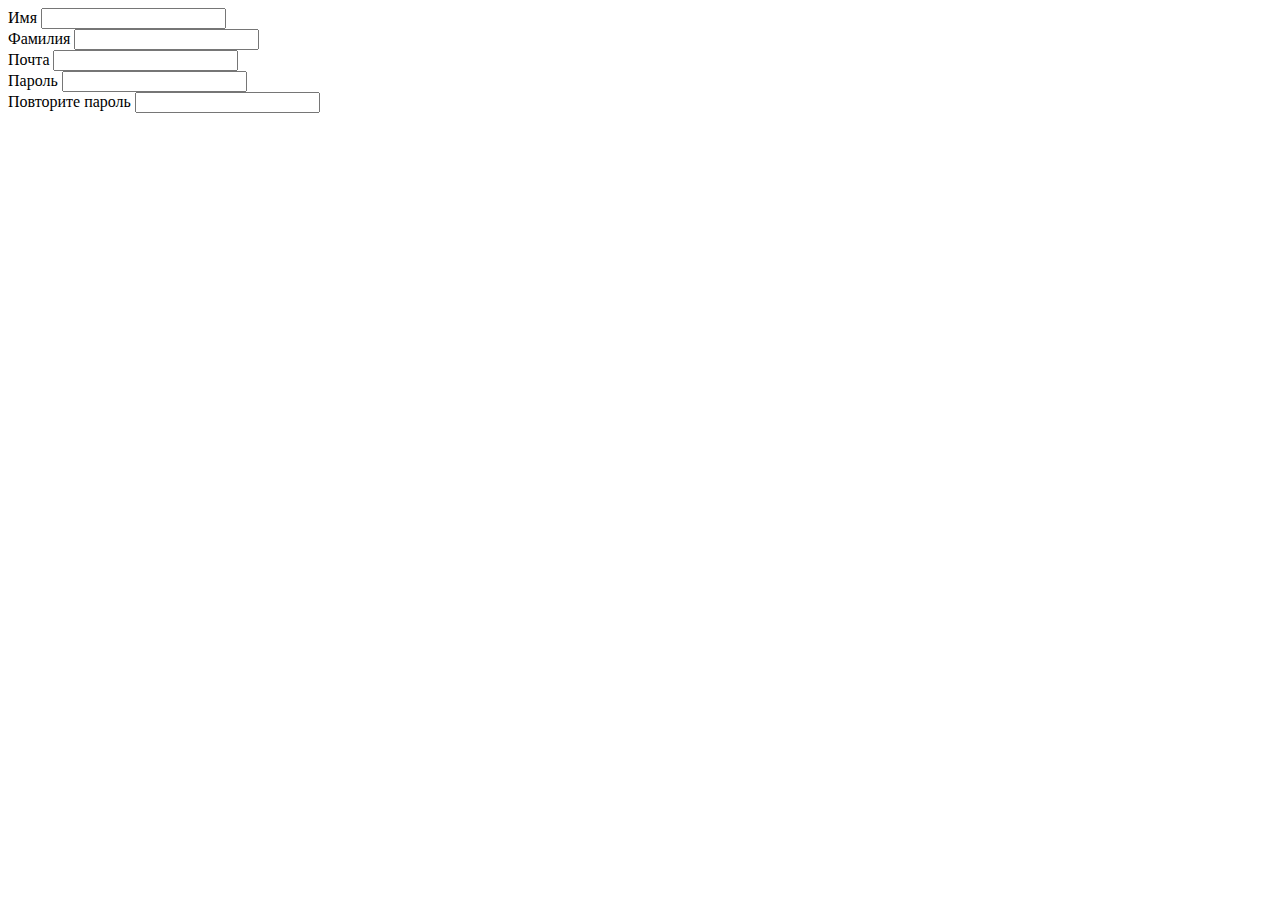
<file: src/main/resources/static/registration.html>
<!DOCTYPE html>
<html lang="en">
<head>
    <meta charset="UTF-8">
    <title>Title</title>
</head>
<body>
<div>
    <label>Имя</label>
    <input type="text">
</div>

<div>
    <label>Фамилия</label>
    <input type="text">
</div>

<div>
    <label>Почта</label>
    <input type="text">
</div>

<div>
    <label>Пароль</label>
    <input type="password">
</div>

<div>
    <label>Повторите пароль</label>
    <input type="password">
</div>


</body>
</html>
</file>
